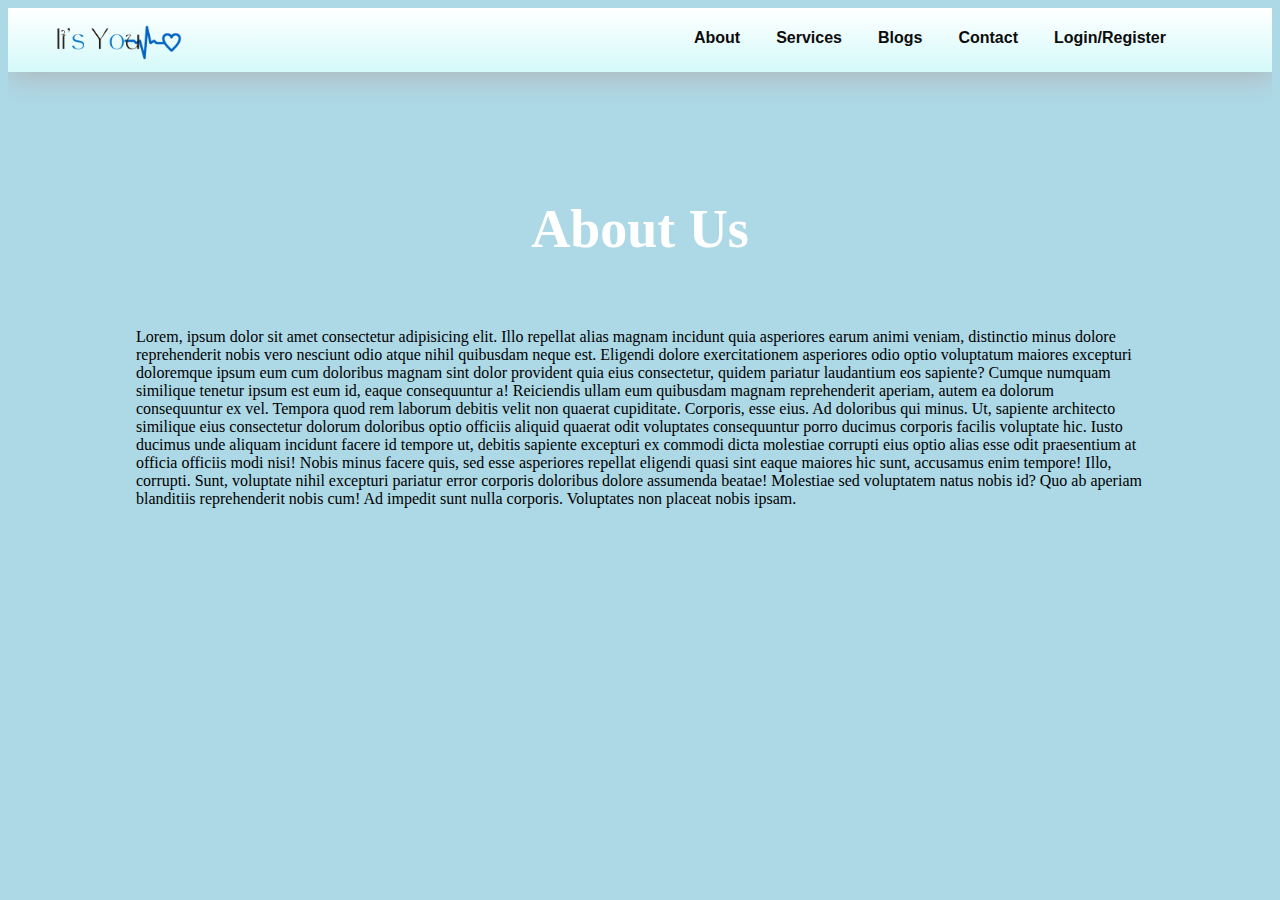
<file: hackathon_project/about.html>
<!DOCTYPE html>
<html lang="en">

<head>
    <meta charset="UTF-8">
    <meta http-equiv="X-UA-Compatible" content="IE=edge">
    <meta name="viewport" content="width=device-width, initial-scale=1.0">
    <title>about</title>
    <link rel="stylesheet" href="about.css">
</head>

<body>
    <iframe src="navbar.html" frameborder="0" width="100%"></iframe>
    <div class="headbox">
        <h1> About Us</h1>
    </div>
    <p class="content">
        Lorem, ipsum dolor sit amet consectetur adipisicing elit. Illo repellat alias magnam incidunt quia asperiores
        earum animi veniam, distinctio minus dolore reprehenderit nobis vero nesciunt odio atque nihil quibusdam neque
        est. Eligendi dolore exercitationem asperiores odio optio voluptatum maiores excepturi doloremque ipsum eum cum
        doloribus magnam sint dolor provident quia eius consectetur, quidem pariatur laudantium eos sapiente? Cumque
        numquam similique tenetur ipsum est eum id, eaque consequuntur a! Reiciendis ullam eum quibusdam magnam
        reprehenderit aperiam, autem ea dolorum consequuntur ex vel. Tempora quod rem laborum debitis velit non quaerat
        cupiditate. Corporis, esse eius. Ad doloribus qui minus. Ut, sapiente architecto similique eius consectetur
        dolorum doloribus optio officiis aliquid quaerat odit voluptates consequuntur porro ducimus corporis facilis
        voluptate hic. Iusto ducimus unde aliquam incidunt facere id tempore ut, debitis sapiente excepturi ex commodi
        dicta molestiae corrupti eius optio alias esse odit praesentium at officia officiis modi nisi! Nobis minus
        facere quis, sed esse asperiores repellat eligendi quasi sint eaque maiores hic sunt, accusamus enim tempore!
        Illo, corrupti. Sunt, voluptate nihil excepturi pariatur error corporis doloribus dolore assumenda beatae!
        Molestiae sed voluptatem natus nobis id? Quo ab aperiam blanditiis reprehenderit nobis cum! Ad impedit sunt
        nulla corporis. Voluptates non placeat nobis ipsam.
    </p>
</body>

</html>
</file>
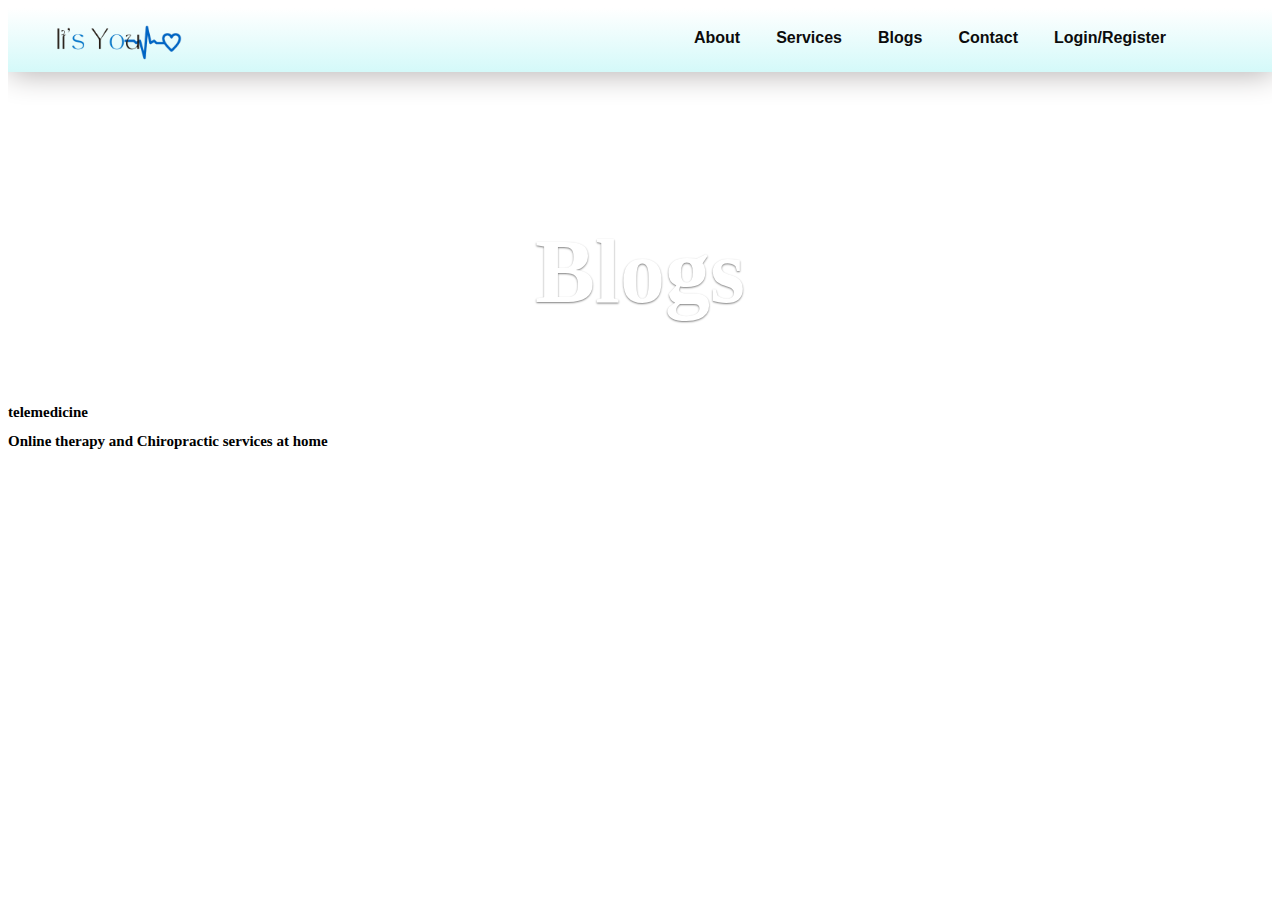
<file: hackathon_project/blog.html>
<!DOCTYPE html>
<html lang="en">

<head>
    <meta charset="UTF-8">
    <meta http-equiv="X-UA-Compatible" content="IE=edge">
    <meta name="viewport" content="width=device-width, initial-scale=1.0">
    <title>about</title>
    <link rel="stylesheet" href="blog.css">
</head>

<body>
    <iframe src="navbar.html" frameborder="0" width="100%"></iframe>
    <h1>Blogs</h1>
    <div class="content">
        <div class="first">
            <h2>telemedicine</h2>
        </div>
        <div class="second">
            <h2>Online therapy and Chiropractic services at home</h2>
        </div>
    </div>
</body>

</html>
</file>
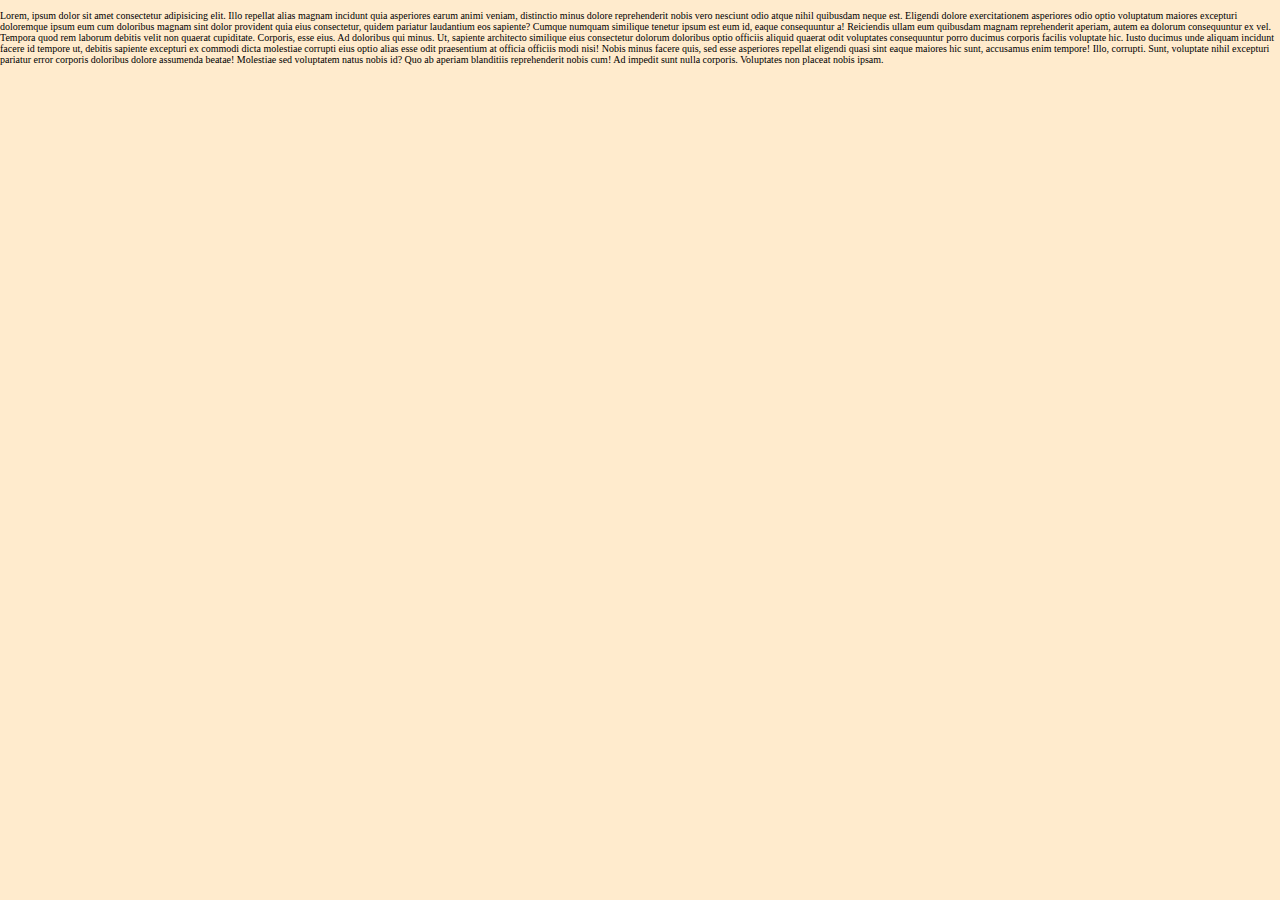
<file: hackathon_project/contact.html>
<!DOCTYPE html>
<html lang="en">

<head>
    <meta charset="UTF-8">
    <meta http-equiv="X-UA-Compatible" content="IE=edge">
    <meta name="viewport" content="width=device-width, initial-scale=1.0">
    <title>about</title>
    <link rel="stylesheet" href="contact.css">
</head>

<body>
    <p>
        Lorem, ipsum dolor sit amet consectetur adipisicing elit. Illo repellat alias magnam incidunt quia asperiores
        earum animi veniam, distinctio minus dolore reprehenderit nobis vero nesciunt odio atque nihil quibusdam neque
        est. Eligendi dolore exercitationem asperiores odio optio voluptatum maiores excepturi doloremque ipsum eum cum
        doloribus magnam sint dolor provident quia eius consectetur, quidem pariatur laudantium eos sapiente? Cumque
        numquam similique tenetur ipsum est eum id, eaque consequuntur a! Reiciendis ullam eum quibusdam magnam
        reprehenderit aperiam, autem ea dolorum consequuntur ex vel. Tempora quod rem laborum debitis velit non quaerat
        cupiditate. Corporis, esse eius. Ad doloribus qui minus. Ut, sapiente architecto similique eius consectetur
        dolorum doloribus optio officiis aliquid quaerat odit voluptates consequuntur porro ducimus corporis facilis
        voluptate hic. Iusto ducimus unde aliquam incidunt facere id tempore ut, debitis sapiente excepturi ex commodi
        dicta molestiae corrupti eius optio alias esse odit praesentium at officia officiis modi nisi! Nobis minus
        facere quis, sed esse asperiores repellat eligendi quasi sint eaque maiores hic sunt, accusamus enim tempore!
        Illo, corrupti. Sunt, voluptate nihil excepturi pariatur error corporis doloribus dolore assumenda beatae!
        Molestiae sed voluptatem natus nobis id? Quo ab aperiam blanditiis reprehenderit nobis cum! Ad impedit sunt
        nulla corporis. Voluptates non placeat nobis ipsam.
    </p>
</body>

</html>
</file>
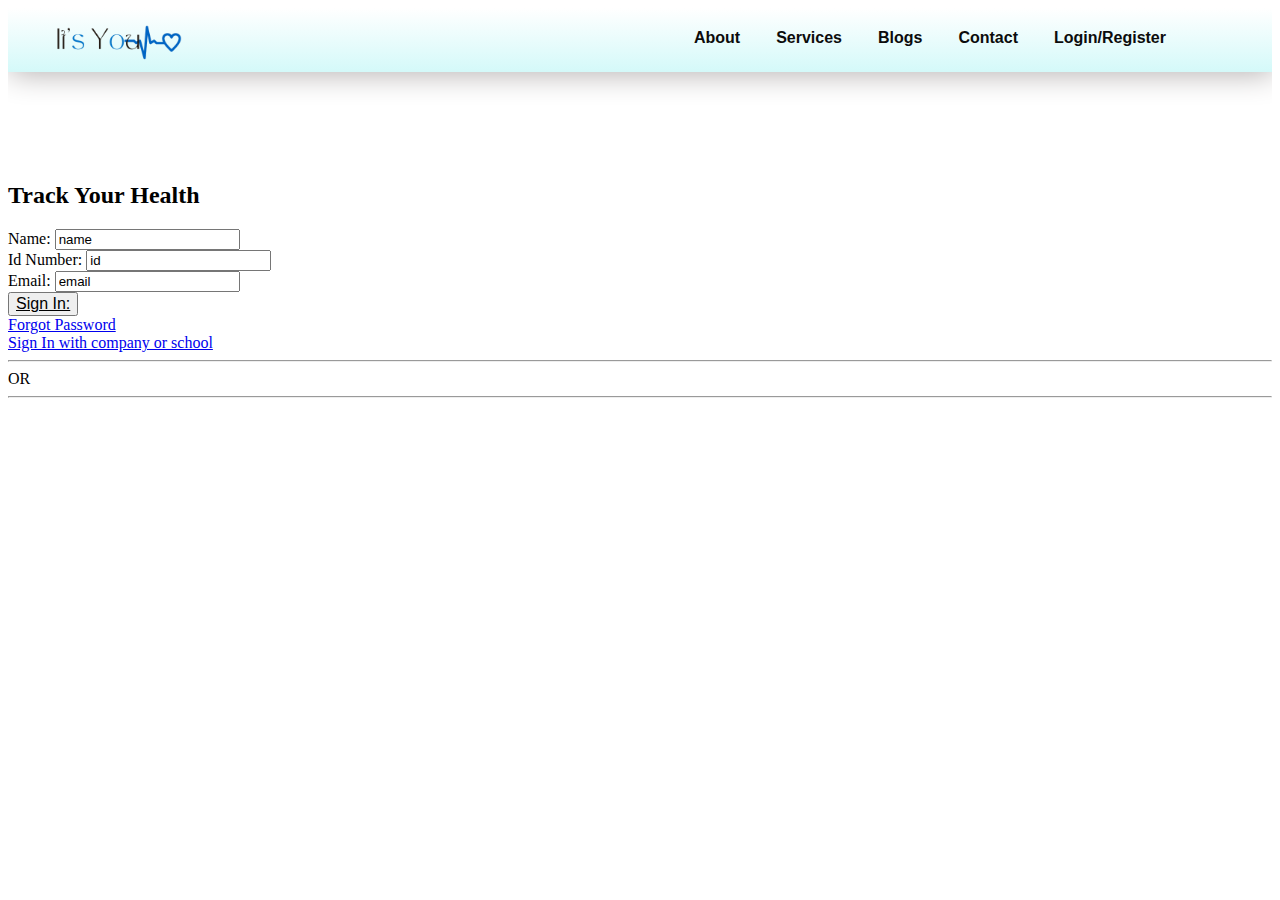
<file: hackathon_project/info.html>
<!DOCTYPE html>
<html lang="en">
<head>
    <meta charset="UTF-8">
    <meta http-equiv="X-UA-Compatible" content="IE=edge">
    <meta name="viewport" content="width=device-width, initial-scale=1.0">
    <title>Wellness in Your Hands</title>

</head>
<body>
    <iframe src="navbar.html" frameborder="0" width="100%"></iframe>
    <div class="box">
        <h2>Track Your Health </h2>
        <form>
            <div id="form">
                <label for="name">Name:</label>
                <input type="text" id="name" value="name">
                <br>
                <label for="id_number">Id Number:</label>
                <input type="text" id="id_number" value="id">
                <br>
                <label for="email">Email:</label>
                <input type="email" id="email" value="email">
                <br>
                <button type="submit"><big><u>Sign In: </u></big></button>

            </div>
            <div class="links">
                <a href="#"> Forgot Password </a>
                <br>
                <a href="#"> Sign In with company or school </a>
            </div>
            <div class="or">
                <hr class="bar">
                <span>OR</span>
                <hr class="bar">
            </div>
        </form>
    </div>
</body>
</html>
</file>
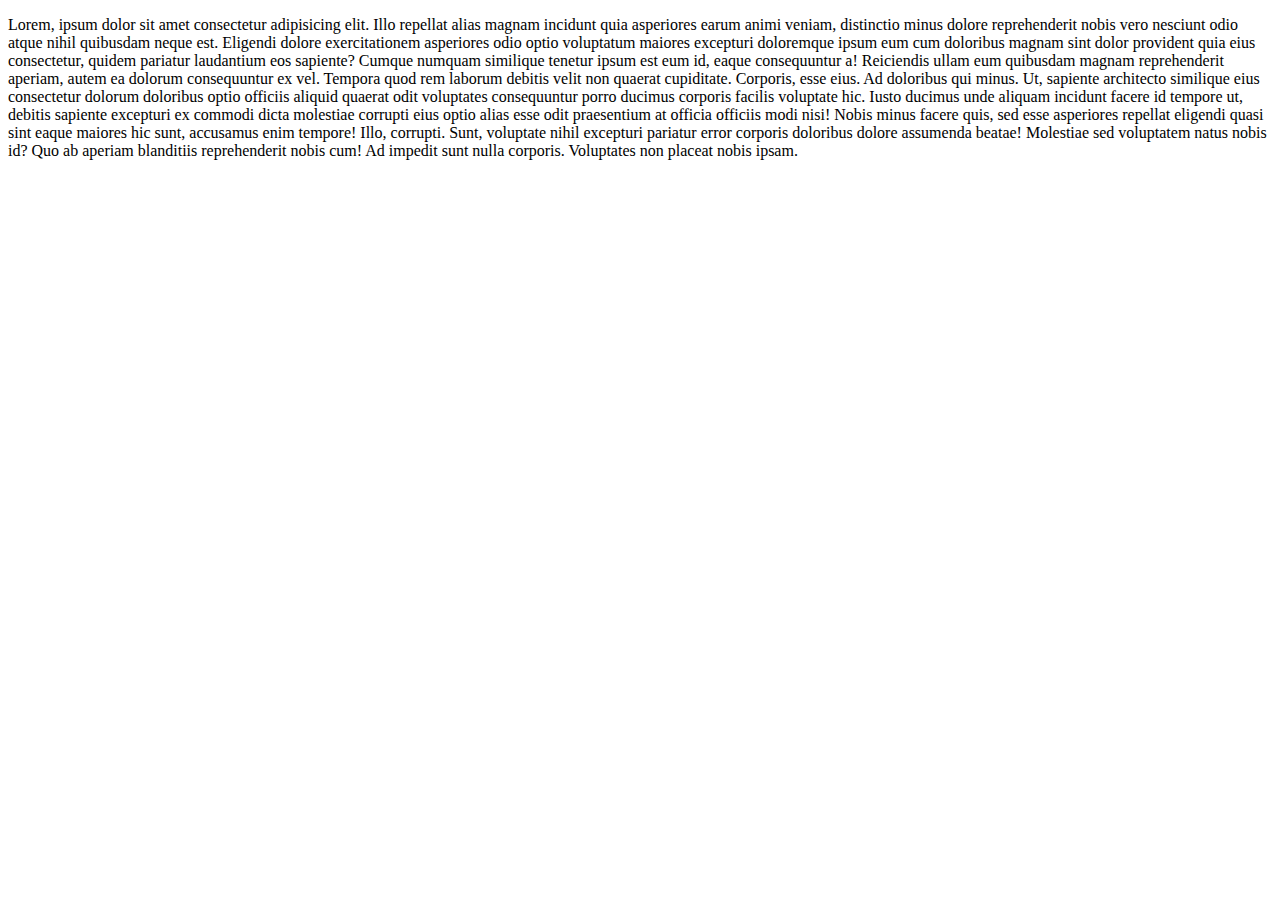
<file: hackathon_project/login.html>
<!DOCTYPE html>
<html lang="en">

<head>
    <meta charset="UTF-8">
    <meta http-equiv="X-UA-Compatible" content="IE=edge">
    <meta name="viewport" content="width=device-width, initial-scale=1.0">
    <title>about</title>
    <link rel="stylesheet" href="login.html">
    
</head>

<body>
    <p>
        Lorem, ipsum dolor sit amet consectetur adipisicing elit. Illo repellat alias magnam incidunt quia asperiores
        earum animi veniam, distinctio minus dolore reprehenderit nobis vero nesciunt odio atque nihil quibusdam neque
        est. Eligendi dolore exercitationem asperiores odio optio voluptatum maiores excepturi doloremque ipsum eum cum
        doloribus magnam sint dolor provident quia eius consectetur, quidem pariatur laudantium eos sapiente? Cumque
        numquam similique tenetur ipsum est eum id, eaque consequuntur a! Reiciendis ullam eum quibusdam magnam
        reprehenderit aperiam, autem ea dolorum consequuntur ex vel. Tempora quod rem laborum debitis velit non quaerat
        cupiditate. Corporis, esse eius. Ad doloribus qui minus. Ut, sapiente architecto similique eius consectetur
        dolorum doloribus optio officiis aliquid quaerat odit voluptates consequuntur porro ducimus corporis facilis
        voluptate hic. Iusto ducimus unde aliquam incidunt facere id tempore ut, debitis sapiente excepturi ex commodi
        dicta molestiae corrupti eius optio alias esse odit praesentium at officia officiis modi nisi! Nobis minus
        facere quis, sed esse asperiores repellat eligendi quasi sint eaque maiores hic sunt, accusamus enim tempore!
        Illo, corrupti. Sunt, voluptate nihil excepturi pariatur error corporis doloribus dolore assumenda beatae!
        Molestiae sed voluptatem natus nobis id? Quo ab aperiam blanditiis reprehenderit nobis cum! Ad impedit sunt
        nulla corporis. Voluptates non placeat nobis ipsam.
    </p>
</body>

</html>
</file>
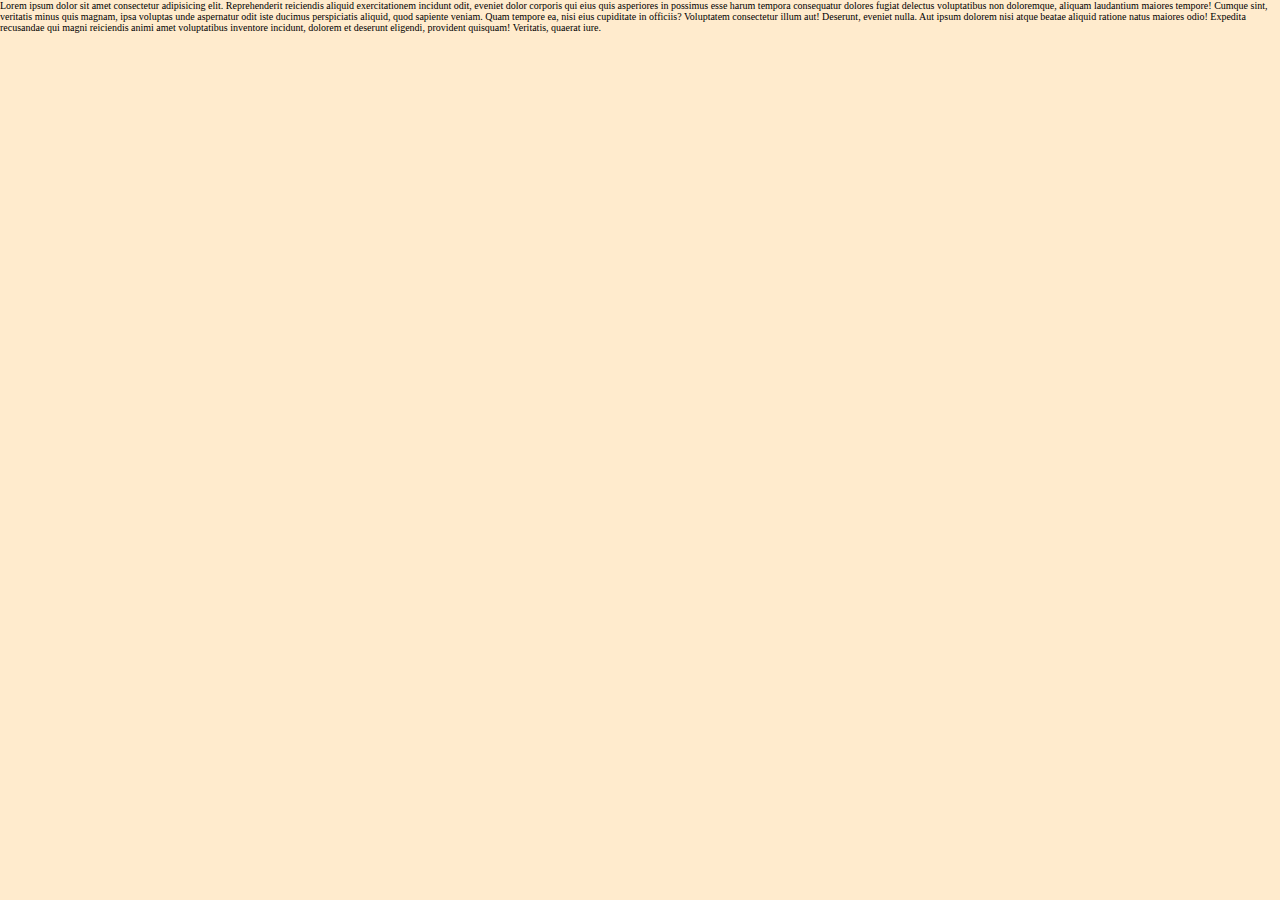
<file: hackathon_project/services.html>
<!DOCTYPE html>
<html lang="en">

<head>
    <meta charset="UTF-8">
    <meta http-equiv="X-UA-Compatible" content="IE=edge">
    <meta name="viewport" content="width=device-width, initial-scale=1.0">
    <title>Services</title>
    <link rel="stylesheet" href="service.css">
    
</head>

<body>
    Lorem ipsum dolor sit amet consectetur adipisicing elit. Reprehenderit reiciendis aliquid exercitationem incidunt
    odit, eveniet dolor corporis qui eius quis asperiores in possimus esse harum tempora consequatur dolores fugiat
    delectus voluptatibus non doloremque, aliquam laudantium maiores tempore! Cumque sint, veritatis minus quis magnam,
    ipsa voluptas unde aspernatur odit iste ducimus perspiciatis aliquid, quod sapiente veniam. Quam tempore ea, nisi
    eius cupiditate in officiis? Voluptatem consectetur illum aut! Deserunt, eveniet nulla. Aut ipsum dolorem nisi atque
    beatae aliquid ratione natus maiores odio! Expedita recusandae qui magni reiciendis animi amet voluptatibus
    inventore incidunt, dolorem et deserunt eligendi, provident quisquam! Veritatis, quaerat iure.
</body>

</html>
</file>
<file: hackathon_project/about.css>
body{
    background-color: lightblue;
}
.headbox{
    background-color: lightblue;
}
h1{
    color: white;
    text-align: center;
    font-size: 6vh;
    text-shadow: 0 0 2px 2px grey;
}
.content{
    font-size:1rem;
    padding-top: 2.0rem;
    padding-right: 8.0rem;
    padding-left: 8.0rem;
}
</file>
<file: hackathon_project/blog.css>
html{
    font-size: 62.5%;
}
body{
    background-color: white(223, 211, 241);

}
h1{
    padding-bottom: 2rem;
    color: white;
    text-align: center;
    font-size: 10vh;
    text-shadow: 0 1px 2px grey ;
}
</file>
<file: hackathon_project/contact.css>
html{
    font-size: 62.5%;
}
body{
    margin: 0;
    background-color: blanchedalmond;

}
h1{
    color: black;
    text-align: center;
    font-size: 10vh;
}
</file>
<file: hackathon_project/service.css>
html{
    font-size: 62.5%;
}
body{
    margin: 0;
    background-color: blanchedalmond;

}
h1{
    color: black;
    text-align: center;
    font-size: 10vh;
}
</file>
